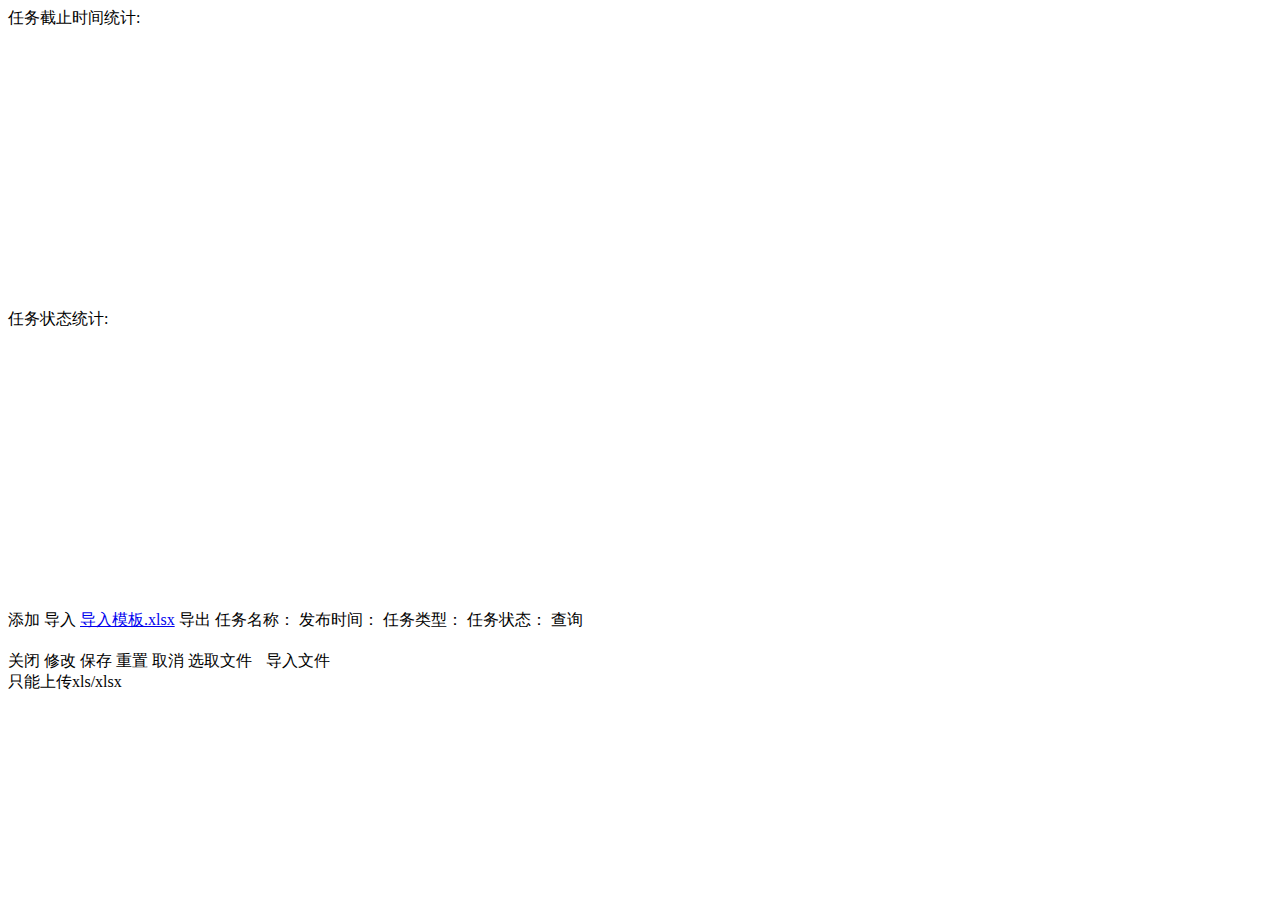
<file: src/main/resources/templates/page/test/taskManage.html>
<html xmlns:th="http://www.thymeleaf.org"
      th:replace="common/layer(title='任务管理')">
<div th:fragment="main_content">
    <div id="taskManage" v-cloak>
        <el-tabs v-model="activeName" >
            <el-tab-pane label="图表展示" name="first">

                <el-row>
                    <el-col :sapn="12">
                        <el-card  style="width:100%;height: 350px;">
                            <div slot="header" class="clearfix">
                                <span>任务截止时间统计:</span>
                                <span></span>
                                <div id="dayData" style="height: 280px; width: 100%"></div>
                            </div>
                        </el-card>
                    </el-col>

                    <el-col :sapn="12">
                        <el-card  style="width:100%;height: 350px;">
                            <div slot="header" class="clearfix">
                                <span>任务状态统计:</span>
                                <span></span>
                                <div id="rangeDate" style="height: 280px; width: 100%"></div>
                            </div>
                        </el-card>
                    </el-col>
                </el-row>

            </el-tab-pane>
            <el-tab-pane label="表格展示" name="second">
                <el-row>
                    <el-row>
                        <el-row>
                            <!--        <el-col :span="2"><el-button icon="el-icon-refresh" @click="">刷新</el-button></el-col>-->
                            <el-col :span="6">
                                <el-button icon="el-icon-circle-plus-outline" @click="addDataForm">添加</el-button>
                                <el-button icon="el-icon-upload2" @click="importVisible=true">导入</el-button>
                                <a href="导入模板.xlsx" download="导入模板.xlsx">导入模板.xlsx</a>
                                <el-button icon="el-icon-export" @click="exportData">导出</el-button>
                            </el-col>
                            <!--        <el-col :span="2">
                                      <el-popconfirm title="确定要删除吗？" @onConfirm="deleteData">
                                        <el-button slot="reference" icon="el-icon-delete-solid" >删除</el-button>
                                      </el-popconfirm>
                                    </el-col>-->
                            <el-col :span="7"><span>任务名称：</span>
                                <el-input v-model="searchName" placeholder="任务名称" clearable style="width: 300px"></el-input>
                            </el-col>
                            <el-col :span="8">
                                <span>发布时间：</span>
                                <el-date-picker
                                        v-model="searchTime"
                                        type="datetimerange"
                                        range-separator="至"
                                        start-placeholder="开始日期"
                                        end-placeholder="结束日期"
                                        value-format="yyyy-MM-dd HH:mm:ss"
                                >
                                </el-date-picker>
                            </el-col>
                        </el-row>
                        <el-row style="margin-top: 10px">

                            <el-col :span="7" :offset="6">
                                <span>任务类型：</span>
                                <el-select v-model=" searchType" placeholder="任务类型" clearable>
                                    <el-option v-for="(item,i) in TaskType" :label="item.desc" :value="item.code" :key="item.code"></el-option>
                                </el-select>
                            </el-col>
                            <el-col :span="6">
                                <span>任务状态：</span>
                                <el-select v-model="searchStatus" placeholder="任务状态" clearable>
                                    <el-option v-for="(item,i) in TaskStatus" :label="item.desc" :value="item.code" :key="item.code"></el-option>
                                </el-select>
                            </el-col>
                            <el-col :span="5">
                                <el-button @click="search()">查询</el-button>
                            </el-col>
                        </el-row>

                    </el-row>
                    <el-divider></el-divider>
                    <template>
                        <el-table
                                ref="multipleTable1"
                                :data="dataList"
                                tooltip-effect="dark"
                                style="width: 100%"
                                @selection-change="handleSelectionChange" id="printTest">
                            <el-table-column
                                    type="selection"
                                    width="55">
                            </el-table-column>
                            <el-table-column
                                    prop="name"
                                    label="任务名称"
                                    width="220">
                            </el-table-column>
                            <el-table-column
                                    prop="content"
                                    label="任务内容"
                                    width="300" :show-overflow-tooltip="true">
                            </el-table-column>
                            <el-table-column
                                    prop="type"
                                    label="任务类型"
                                    width="120"
                                    :formatter="formatTaskType"
                            >
                            </el-table-column>
                            <el-table-column
                                    prop="deadline"
                                    label="截止时间"
                                    width="200"
                                    :formatter="formatTime"
                            >
                            </el-table-column>
                            <el-table-column
                                    prop="createTime"
                                    label="发布时间"
                                    width="200"
                                    :formatter="formatTime"
                            >
                            </el-table-column>
                            <el-table-column
                                    prop="department"
                                    label="执行部门"
                                    width="200"
                                    :formatter="formatDepartment"
                            >
                            </el-table-column>
                            <el-table-column
                                    label="任务状态"
                                    width="80"
                                    :formatter="formatTaskStatus"
                            >
                            </el-table-column>
                            <el-table-column label="操作">
                                <template slot-scope="scope">
                                    <el-button
                                            size="mini"
                                            @click="catData(scope.row.id)">查看
                                    </el-button>
                                    <el-button
                                            size="mini"
                                            @click="editData(scope.row.id)">编辑
                                    </el-button>
                                    <el-button
                                            slot="reference"
                                            size="mini"
                                            type="danger"
                                            @click="delVisible = true"
                                            :disabled="scope.row.status=='HANDLING'?true:false">删除
                                    </el-button>
                                    <el-dialog title="提示" :visible.sync="delVisible" width="300px" center
                                               :append-to-body="true">
                                        <div class="del-dialog-cnt">删除不可恢复，是否确定删除？</div>
                                        <span slot="footer" class="dialog-footer">
                                <el-button @click="delVisible = false">取 消</el-button>
                                <el-button type="primary" @click="deleteRow(scope.$index, scope.row)">确 定</el-button>
                            </span>
                                    </el-dialog>
                                </template>
                            </el-table-column>
                        </el-table>
                    </template>
                    <div style="margin-top: 20px">
                        <el-pagination
                                :current-page="curPage"
                                :page-sizes="[10, 20, 50, 1000]"
                                :page-size="pageSize"
                                @current-change="handleCurrentChange"
                                @size-change="handleSizeChange"
                                layout="total, sizes, prev, pager, next, jumper"
                                :total="totalSize">
                        </el-pagination>
                    </div>
                </el-row>
                <el-dialog :title="(catFlag?'查看':editFlag?'修改':'新建')+'任务'" :visible.sync="addVisible" width="50%" center :append-to-body="true" :close-on-click-modal="false">
                    <el-form :model="dataForm" :rules="rules" ref="dataForm" label-width="100px">
                        <el-form-item label="任务名称：" prop="name">
                            <el-input v-model="dataForm.name" :disabled="catFlag"></el-input>
                        </el-form-item>
                        <el-form-item label="任务内容：" prop="content">
                            <el-input v-model="dataForm.content" :disabled="catFlag"></el-input>
                        </el-form-item>
                        <el-form-item label="任务类型：" prop="type">
                            <el-select v-model="dataForm.type" placeholder="任务类型" :disabled="catFlag">
                                <!--<el-option v-for="(val,name,i) in TaskType" :label="val" :value="name" :key="val"></el-option>-->
                                <el-option v-for="(item,i) in TaskType" :label="item.desc" :value="item.code" :key="item.code"></el-option>
                            </el-select>
                        </el-form-item>
                        <el-form-item label="截止日期：" prop="deadline">
                            <el-date-picker
                                    v-model="dataForm.deadline"
                                    type="datetime"
                                    placeholder="选择截止日期" :disabled="catFlag">
                            </el-date-picker>
                        </el-form-item>
                        <el-form-item label="任务状态：" prop="status">
                            <el-select v-model="dataForm.status" placeholder="任务类型" :disabled="catFlag">
                                <!--<el-option v-for="(val,name,i) in TaskStatus" :label="val" :value="name" :key="val"></el-option>-->
                                <el-option v-for="(item,i) in TaskStatus" :label="item.desc" :value="item.code" :key="item.code"></el-option>
                            </el-select>
                        </el-form-item>
                        <el-form-item label="执行部门：" prop="department">
                            <el-select v-model="dataForm.department" placeholder="任务类型" multiple :disabled="catFlag">
                                <el-option v-for="(item,i) in Department" :label="item.desc" :value="item.code" :key="item.code"></el-option>
                            </el-select>
                        </el-form-item>
                        <el-form-item v-if="catFlag">
                            <el-button type="info" @click="addVisible=false">关闭</el-button>
                        </el-form-item>
                        <el-form-item v-else="catFlag">
                            <el-button v-if="editFlag" type="primary" @click="submitForm">修改</el-button>
                            <el-button v-else type="primary" @click="submitForm">保存</el-button>
                            <el-button v-if="!editFlag" @click="resetForm">重置</el-button>
                            <el-button type="info" @click="colseAdd">取消</el-button>
                        </el-form-item>

                    </el-form>
                </el-dialog>
                <el-dialog title="导入" :visible.sync="importVisible" width="500px" center :append-to-body="true" :close-on-click-modal="false">
                    <el-upload
                            multiple
                            class="upload-demo"
                            accept=".xls,.xlsx"
                            ref="upload"
                            action=""
                            :file-list="fileList"
                            :auto-upload="false"
                            :http-request="uploadFile"
                    >
                        <el-button slot="trigger" size="small" type="primary">选取文件</el-button>
                        <el-button style="margin-left: 10px;" size="small" type="success" @click="submitUpload">导入文件</el-button>
                        <div slot="tip" class="el-upload__tip">只能上传xls/xlsx</div>
                    </el-upload>
                </el-dialog>
                <form id="exportForm" style="display:none;" action="" method="post" target="_self">
                    <input type="text" id="name" name="name" />
                    <input type="text" id="type" name="type" />
                    <input type="text" id="status" name="status" />
                    <input type="text" id="createTime" name="createTime" />
                </form>
            </el-tab-pane>
        </el-tabs>

    </div>
    <script>/**
     * 这个界面参数命名改成通用的命名，没有表示模块的前缀参数（换成data）,方便后面复用
     */

        // let TaskType = {'PROJECT': '项目任务', 'PERSONAL': '个人任务'};
        // let TaskStatus = {'COMPLETE': '完成', 'HANDLING': '办理中', 'NOT_HANDLE': '未办理'};
        // let Department = {'DEVELOPMENT': '开发部', 'TEST': '测试部', 'AFTER_SALE_SERVICE': '售后服务部', 'SALE': '销售部'};
    let dataForm = {
            id: '',
            name: '',
            content: '',
            type: '',
            deadline: '',
            status: '',
            department: [],
            createTime: ''
        }
    let taskManageVm = new Vue({
        el: '#taskManage',
        data() {
            let checkName = (rule, value, callback) => {
                for (let i in taskManageVm.dataList) {
                    if (taskManageVm.dataList[i].id != taskManageVm.dataForm.id && taskManageVm.dataList[i].name == taskManageVm.dataForm.name) {
                        callback(new Error('任务名称不能重复'));
                        return;
                    }
                }
                callback();
            };
            return {
                pageSize: 10,
                curPage: 1,
                totalSize: 0,
                dataForm: dataForm,
                dataFormCopy: dataForm,//用于重置
                dataList: [],
                delVisible: false,
                addVisible: false,
                status: true,
                editFlag: false,//修改标识
                catFlag: false,//查看标识
                TaskType: [],
                TaskStatus: [],
                Department: [],
                searchName: '',
                searchStatus: '',
                searchType: '',
                searchTime: [],
                delIds: [],
                deviceAll: [],
                importUrl:basePath+'/taskManage/importTaskManage',
                importVisible:false,
                fileData:new FormData(),
                fileList:[],
                activeName: 'first',
                rules: {
                    name: [
                        {required: true, message: '请输入任务名称', trigger: ['blur', 'change']},
                        {min: 3, max: 50, message: '长度在 3 到 50 个字符', trigger: ['blur', 'change']},
                        {validator: checkName, trigger: ['blur', 'change']}
                    ],
                    content: [
                        {required: true, message: '请输入任务内容', trigger: 'blur'},
                        {max: 200, message: '长度不能超过200字符', trigger: 'blur'}
                    ],
                    type: [
                        {required: true, message: '请选择任务类型', trigger: 'blur'},
                    ],
                    deadline: [
                        {required: true, message: '请选择截止日期', trigger: 'blur'},
                    ],
                    status: [
                        {required: true, message: '请选择任务状态', trigger: 'blur',},
                    ],
                    department: [
                        {required: true, message: '请选择执行部门', trigger: 'blur'},
                    ]
                }
            }
        },
        mounted() {
            this.$nextTick(() => {
                taskManageVm.getEnums();
                taskManageVm.loadCharts();
            });
        },
        methods: {
            getEnums(){
                //获取后台枚举类型
                ajax('getEnums','get',{enumNames:'TaskStatus,TaskType,Department'},function (res){
                    if(res.code==1){
                        taskManageVm.TaskStatus=res.result['TaskStatus'];
                        taskManageVm.TaskType=res.result['TaskType'];
                        taskManageVm.Department=res.result['Department'];
                    }
                    taskManageVm.search();
                })
            },
            uploadFile(file) {
                taskManageVm.fileData.append('files', file.file);  // append增加数据
            },
            submitUpload() {
                taskManageVm.fileData=new FormData();
                this.$refs.upload.submit();
                $.ajax({
                    url: basePath+'/taskManage/importTaskManage',
                    type: 'POST',
                    cache: false,
                    data: taskManageVm.fileData,
                    processData: false,
                    contentType: false,
                    success:function(res){
                        if(res.code==1){
                            taskManageVm.$message({showClose: true, message: '数据导入成功', type: 'success'});
                        }else{
                            taskManageVm.$message({showClose: true, message: res.msg, type: 'error'});
                        }
                    }
             });
            },
            formatTaskStatus(row, column){
                return row.status.desc;
            },
            formatTaskType(row, column){
                return row.type.desc;
            },
            formatDepartment(row, column){
                let departments=JSON.parse(row.department);
                let name='';
                departments.forEach((val,i)=>{
                    for(let key in this.Department){
                        if(this.Department[key].code==val){
                            name+= this.Department[key].desc+' ';
                            break;
                        }
                    }
                });
                return name;
            },
            formatTime(row, column) {
                return dateFormat(row[column.property])
            },
            showTag(id) {
                $("#" + id + 'edit').show();
                $("#" + id + 'cat').show();
            },
            hideTag(id) {
                $("#" + id + 'edit').hide();
                $("#" + id + 'cat').hide();
            },
            handleSelectionChange(val) {
                taskManageVm.multipleSelection = val;
                taskManageVm.delIds = [];

                for (let index in taskManageVm.multipleSelection) {
                    taskManageVm.delIds.push(taskManageVm.multipleSelection[index].id)
                }
            },
            editData(id) {
                taskManageVm.editFlag = true;
                taskManageVm.catFlag = false;
                taskManageVm.getOneData(id);
            },
            colseAdd(formName) {
                taskManageVm.addVisible = false;
            },
            catData(id) {
                taskManageVm.editFlag = false;
                taskManageVm.catFlag = true;
                taskManageVm.getOneData(id);
            },
            editData(id) {
                taskManageVm.editFlag = true;
                taskManageVm.catFlag = false;
                taskManageVm.getOneData(id);
            },
            handleSizeChange(val) {
                taskManageVm.pageSize = val;
                taskManageVm.search();
            },
            handleCurrentChange(val) {
                taskManageVm.curPage = val;
                taskManageVm.search();
            },
            resetForm() {
                // taskManageVm.$refs[formName].resetFields();
                taskManageVm.dataForm = JSON.parse(JSON.stringify(taskManageVm.dataFormCopy));
                let name = '任务管理' + dateFormat(new Date());
                taskManageVm.dataForm.name = name;
                taskManageVm.dataForm.description = name;
            },
            addDataForm() {
                taskManageVm.resetForm();
                taskManageVm.addVisible = true;
                taskManageVm.editFlag = false;
                taskManageVm.catFlag = false;
            },
            getOneData(id) {
                ajax(basePath + "/taskManage/getOneTaskManage", 'get', {id: id}, function (res) {
                    if (res.code == 1) {
                        taskManageVm.dataForm = res.result;
                        taskManageVm.dataForm.status=res.result.status.code;
                        taskManageVm.dataForm.type=res.result.type.code;
                        taskManageVm.dataForm.department = taskManageVm.dataForm.department ? JSON.parse(taskManageVm.dataForm.department) : [];
                        taskManageVm.addVisible = true;
                    } else {
                        taskManageVm.$message({showClose: true, message: res.msg, type: 'error'});
                    }
                });
            },
            search() {
                ajax(basePath + "/taskManage/findPageTaskManage", 'get', {
                    name: taskManageVm.searchName,
                    type: taskManageVm.searchType,
                    status: taskManageVm.searchStatus,
                    createTime: taskManageVm.searchTime.join(','),
                    pageSize: taskManageVm.pageSize,
                    curPage: taskManageVm.curPage
                }, function (res) {
                    if (res.code == 1) {
                        taskManageVm.dataList = res.result;
                        taskManageVm.dataList.forEach(item => {
                            // if (item.status === '0') {
                            //   taskManageVm.$set(item, 'status', false)
                            // } else if (item.status === '1') {
                            //   taskManageVm.$set(item, 'status', true)
                            // }
                        });
                        taskManageVm.totalSize = res.totalSize;
                    } else {
                        taskManageVm.$message({showClose: true, message: res.msg, type: 'error'});
                    }
                });
            },
            deleteRow(index, row) {
                taskManageVm.delIds = [];
                taskManageVm.delIds.push(row.id);
                if (row.status == 'COMPLETE') {
                    taskManageVm.$message({showClose: true, message: '状态为完成不可删除', type: 'error'});
                    return;
                }
                taskManageVm.deleteData();
            },
            deleteData() {
                if (taskManageVm.delIds.length > 0) {
                    ajax(basePath + "/taskManage/deleteTaskManage", 'delete', {ids: taskManageVm.delIds.join(',')}, function (res) {
                        if (res.code == 1) {
                            taskManageVm.delVisible=false;
                            taskManageVm.$message({showClose: true, message: res.msg, type: 'success'});
                            taskManageVm.search();
                        } else {
                            taskManageVm.$message({showClose: true, message: res.msg, type: 'error'});
                        }
                    });
                } else {
                    taskManageVm.$message({showClose: true, message: '请选择至少选择一个删除', type: 'error'});
                }
            },
            submitForm() {
                taskManageVm.$refs.dataForm.validate((valid) => {
                    if (valid) {
                        let url = "/taskManage/updateTaskManageById";
                        let method = 'put';
                        if (!taskManageVm.editFlag) {
                            url = "/taskManage/saveTaskManage";
                            method = 'post';
                        }

                        ajax(basePath + url, method, {params: JSON.stringify(taskManageVm.dataForm)}, function (res) {
                            if (res.code == 1) {
                                taskManageVm.search();
                                taskManageVm.colseAdd();
                            } else {
                                taskManageVm.$message({showClose: true, message: res.msg, type: 'error'});
                            }
                        });
                    }
                });
            },
            exportData(){
                $("#name").val(taskManageVm.searchName);
                $("#type").val(taskManageVm.searchType);
                $("#status").val(taskManageVm.searchStatus);
                $("#createTime").val(taskManageVm.searchTime.join(','));

                $('#exportForm').attr('action',basePath+'/taskManage/exportTaskManage');
                $('#exportForm').submit();
            },
            loadCharts(){
                ajax(basePath + '/taskManage/localECharts', 'post', {}, function (res) {
                    if(res.code==1){
                        let date=[],electric=[];
                        for(let i=0;i<res.result.deadlines.length;i++){
                            date.push(res.result.deadlines[i].deadline);
                            electric.push(res.result.deadlines[i].sl)
                        }

                        let datePie=[],datePieName=[];
                        for(let i=0;i<res.result.statuses.length;i++){
                            datePieName.push(res.result.statuses[i].status);
                            datePie.push({
                                name:res.result.statuses[i].status,
                                value:res.result.statuses[i].sl
                            })
                        }
                        let optionBar = {
                            xAxis: {
                                type: 'category',
                                data: date
                            },
                            tooltip: {
                                trigger: 'axis'
                            },
                            yAxis: {
                                type: 'value'
                            },
                            grid: {
                                top:'5%',
                                bottom:'10%'
                            },
                            series: [{
                                data: electric,
                                type: 'bar',
                                smooth: true
                            }]
                        };
                        let myChart = echarts.init(document.getElementById('dayData'),'walden');
                        myChart.setOption(optionBar);

                        let optionPie = {
                            tooltip: {
                                trigger: 'item',
                                formatter: '{a} <br/>{b} : {c} ({d}%)'
                            },
                            legend: {
                                orient: 'vertical',
                                left: 'left',
                                data:datePieName

                            },
                            series: [
                                {
                                    name: '上下班时间占能耗比',
                                    type: 'pie',
                                    radius: '55%',
                                    center: ['50%', '60%'],
                                    data: datePie,
                                    emphasis: {
                                        itemStyle: {
                                            shadowBlur: 10,
                                            shadowOffsetX: 0,
                                            shadowColor: 'rgba(0,0,0,0.5)'
                                        }
                                    }
                                }
                            ]
                        }
                        let myChart1 = echarts.init(document.getElementById('rangeDate'))
                        myChart1.setOption(optionPie)
                    }

                });

            }
        }
    });
    </script>
</div>
</html>
</file>
